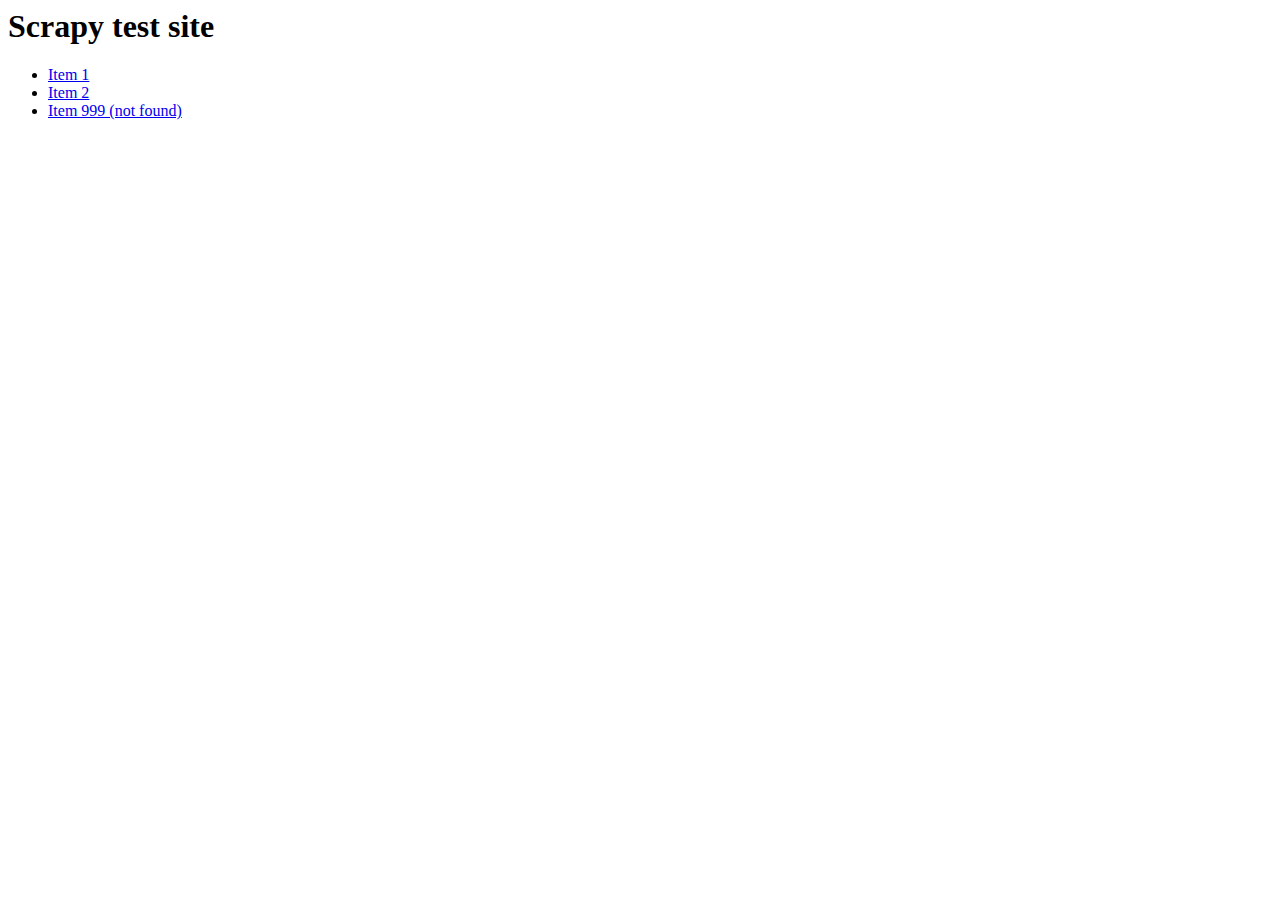
<file: scrapy/tests/sample_data/test_site/index.html>
<html>

<head>
<title>Scrapy test site</title>
</head>

<body>

<h1>Scrapy test site</h1>

<ul>
<li><a href="item1.html">Item 1</li>
<li><a href="item2.html">Item 2</li>
<li><a href="item999.html">Item 999 (not found)</li>
</ul>

</body>
</html>
</file>
